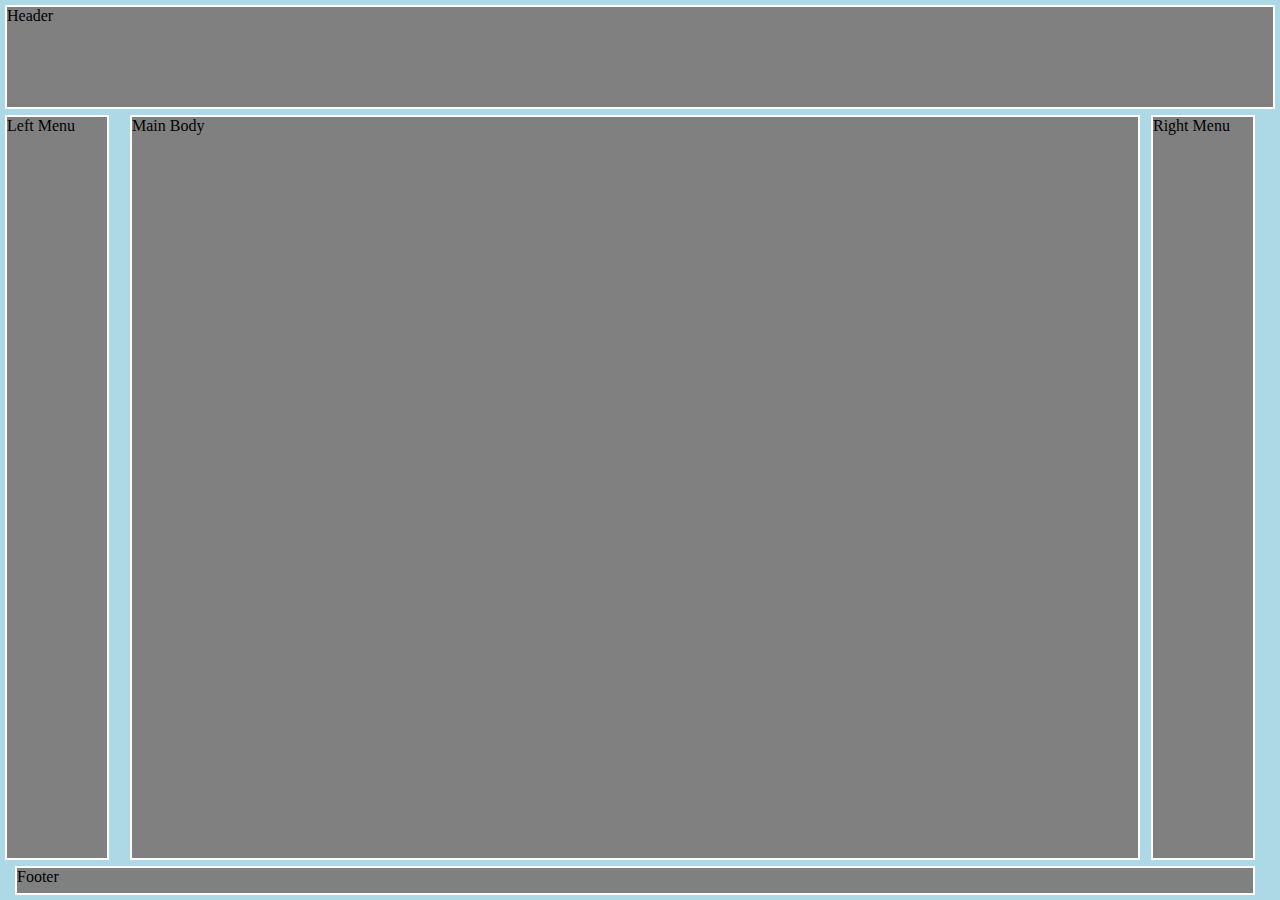
<file: pages/layout.html>
<!DOCTYPE html>
<html lang="en">
<head>
    <meta charset="UTF-8">
    <meta name="viewport" content="width=device-width, initial-scale=1.0">
    <title>Document</title>
    <link rel="stylesheet" href="../styles/layoutstyles.css">
</head>
<body>
    <div class="common header">Header</div>
    <div class="common left">Left Menu</div>
    <div class="common main">Main Body</div>
    <div class="common right">Right Menu</div>
    <div class="common footer">Footer</div>

</body>
</html>
</file>
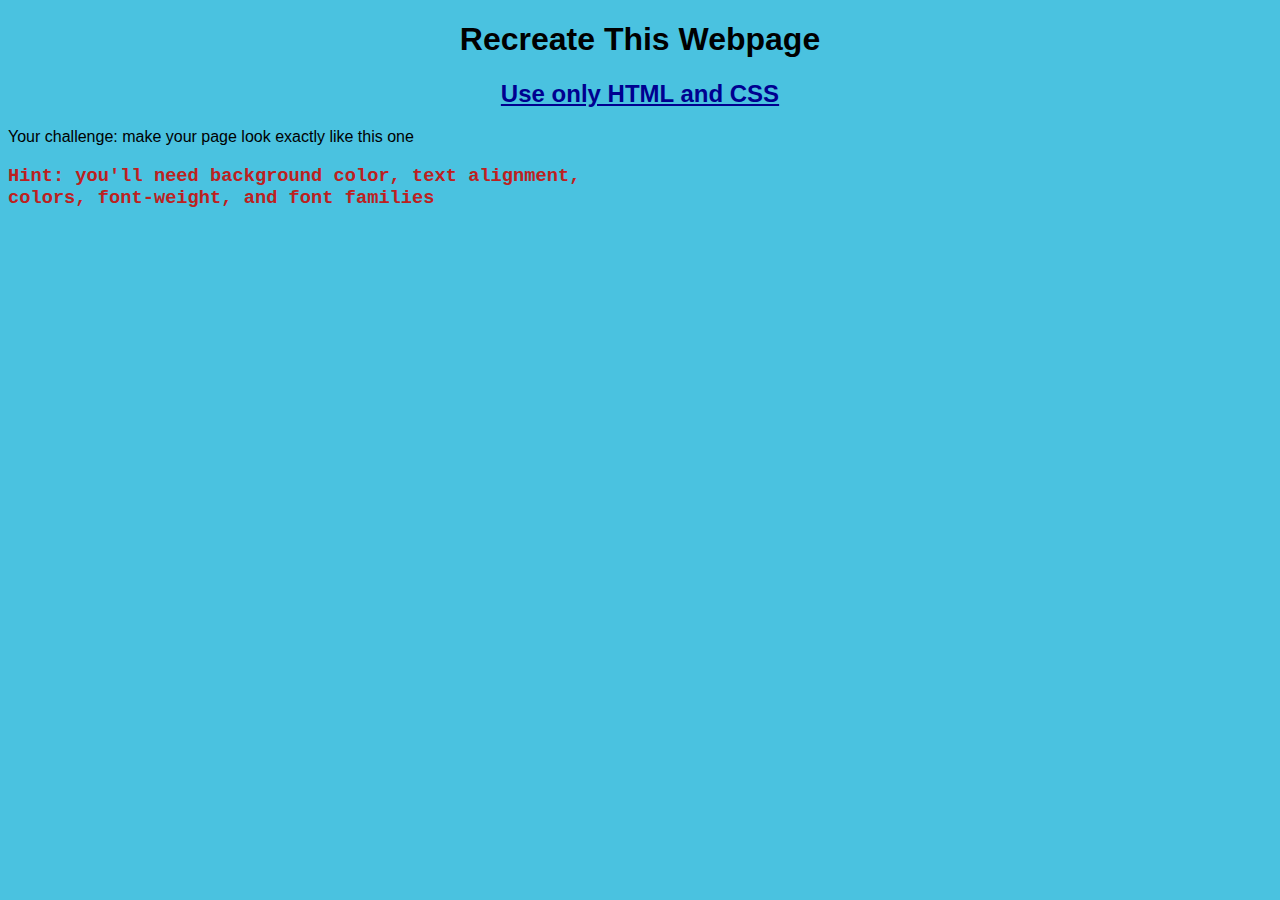
<file: pages/newpage.html>
<!DOCTYPE html>
<html lang="en">
<head>
    <meta charset="UTF-8">
    <meta name="viewport" content="width=device-width, initial-scale=1.0">
    <title>Document</title>
    <link rel="stylesheet" href ="../styles/newstyles.css">
</head>
<body>
    <h1>Recreate This Webpage</h1>
    <h2>Use only HTML and CSS</h2>
    <p>Your challenge: make your page look exactly like this one</p>
    <h3>Hint: you'll need background color, text alignment,
        <br>
         colors, font-weight, and font families</h3>

</body>
</html>
</file>
<file: styles/layoutstyles.css>
body{
    background-color: lightblue;
    font-family: Georgia, 'Times New Roman', Times, serif;
}

.common {
    background-color: grey;
    border: 2px solid white;
    position: absolute;
}

.header {
    top: 5px;
    left: 5px;
    right: 5px;
    height: 100px;
}

.left {
    top: 115px;
    left: 5px;
    bottom: 40px;
    width: 100px;
}

.main {
    top: 115px;
    left: 130px;
    right: 140px;
    bottom: 40px;

}

.right {
    top: 115px;
    right: 25px;
    width: 100px;
    bottom: 40px;
}

.footer{
    bottom: 5px;
    height: 25px;
    left: 15px;
    right: 25px;
    postition: fixed
}
</file>
<file: styles/newstyles.css>
body{
    background-color: rgb(74, 194, 224);
}

h1{
    text-align: center;
    font-weight: bold;
    font-family: Arial, Helvetica, sans-serif;

}
h2{
    font: 50;
    text-align: center;
    color: rgb(0, 0, 144);
    font-weight: bold;
    text-decoration: underline;
    font-family: Arial, Helvetica, sans-serif;
    
}

p{
    font-family: Arial, Helvetica, sans-serif;
    font: 20;
}

h3{
    color: rgb(189, 32, 32);
    font-family: 'Courier New', Courier, monospace;
}
</file>
